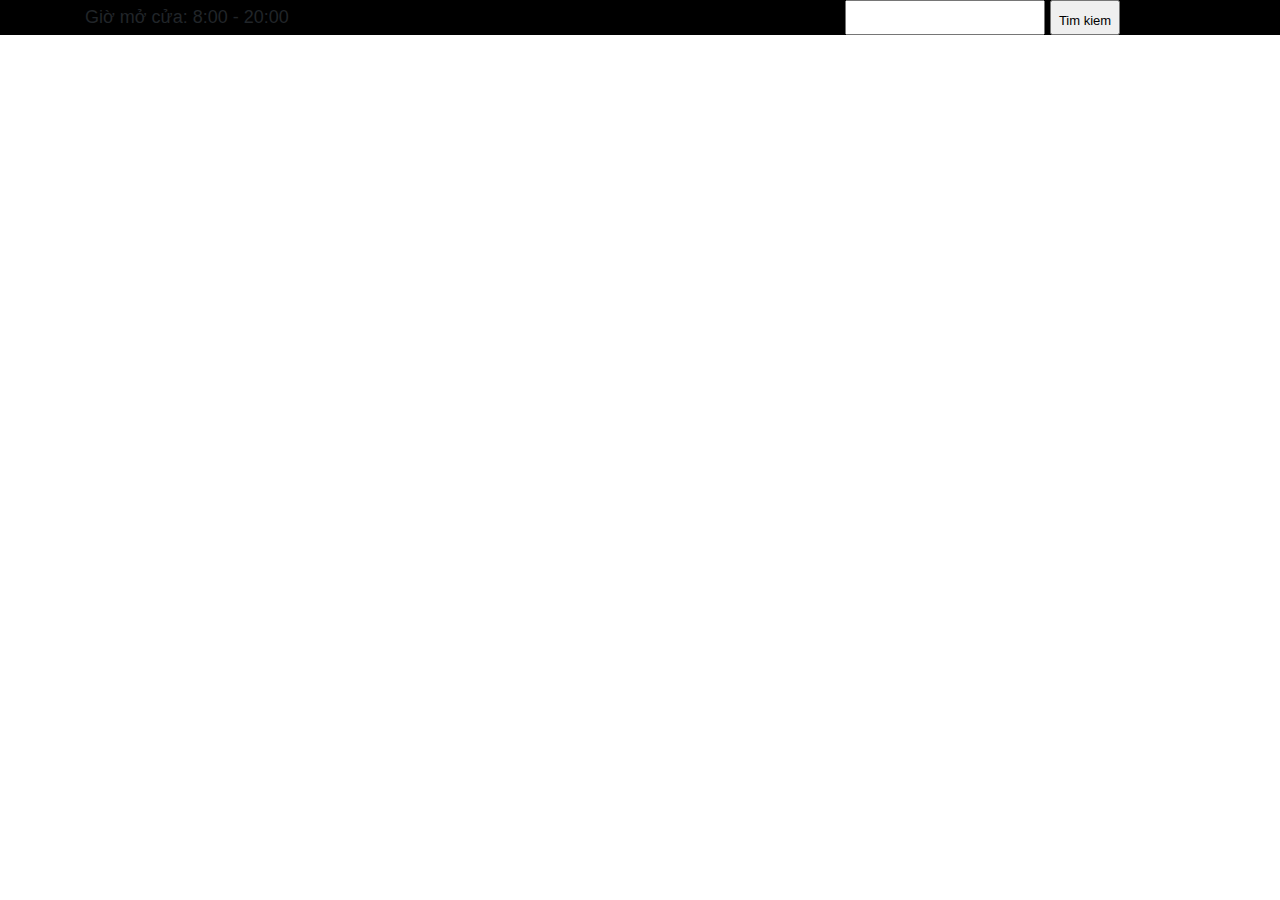
<file: Buoi2/vidu2.html>
<!DOCTYPE html>
<html lang="en">

<head>
    <meta charset="UTF-8">
    <meta name="viewport" content="width=device-width, initial-scale=1.0">
    <title>Document</title>
    <link rel="stylesheet" href="https://stackpath.bootstrapcdn.com/bootstrap/4.5.2/css/bootstrap.min.css">
    <script src="https://stackpath.bootstrapcdn.com/bootstrap/4.5.2/js/bootstrap.min.js"></script>
    <script src="https://stackpath.bootstrapcdn.com/bootstrap/4.5.2/js/bootstrap.bundle.min.js"></script>
    <style>
        body {
            font-family: Arial, Helvetica, sans-serif;
            font-size: 18px;
            background-color: #ffffff;
        }
        
        .header {
            background-color: black;
            height: 35px;
            line-height: 35px;
        }
        
        .search-input {
            width: 200px;
            height: 35px;
            padding-top: 5px;
        }
        
        .search-submit {
            width: 70px;
            height: 35px;
            font-size: 13px;
        }
    </style>
</head>

<body>
    <div class="header">
        <div class="container">
            <div class="row">
                <div class="col-8">
                    <span>Giờ mở cửa: 8:00 - 20:00</span>
                </div>
                <div class="col-4 ">
                    <input type="text" class="search-input">
                    <input type="submit" class="search-submit" value="Tim kiem">
                </div>
            </div>
        </div>
    </div>
</body>

</html>
</file>
